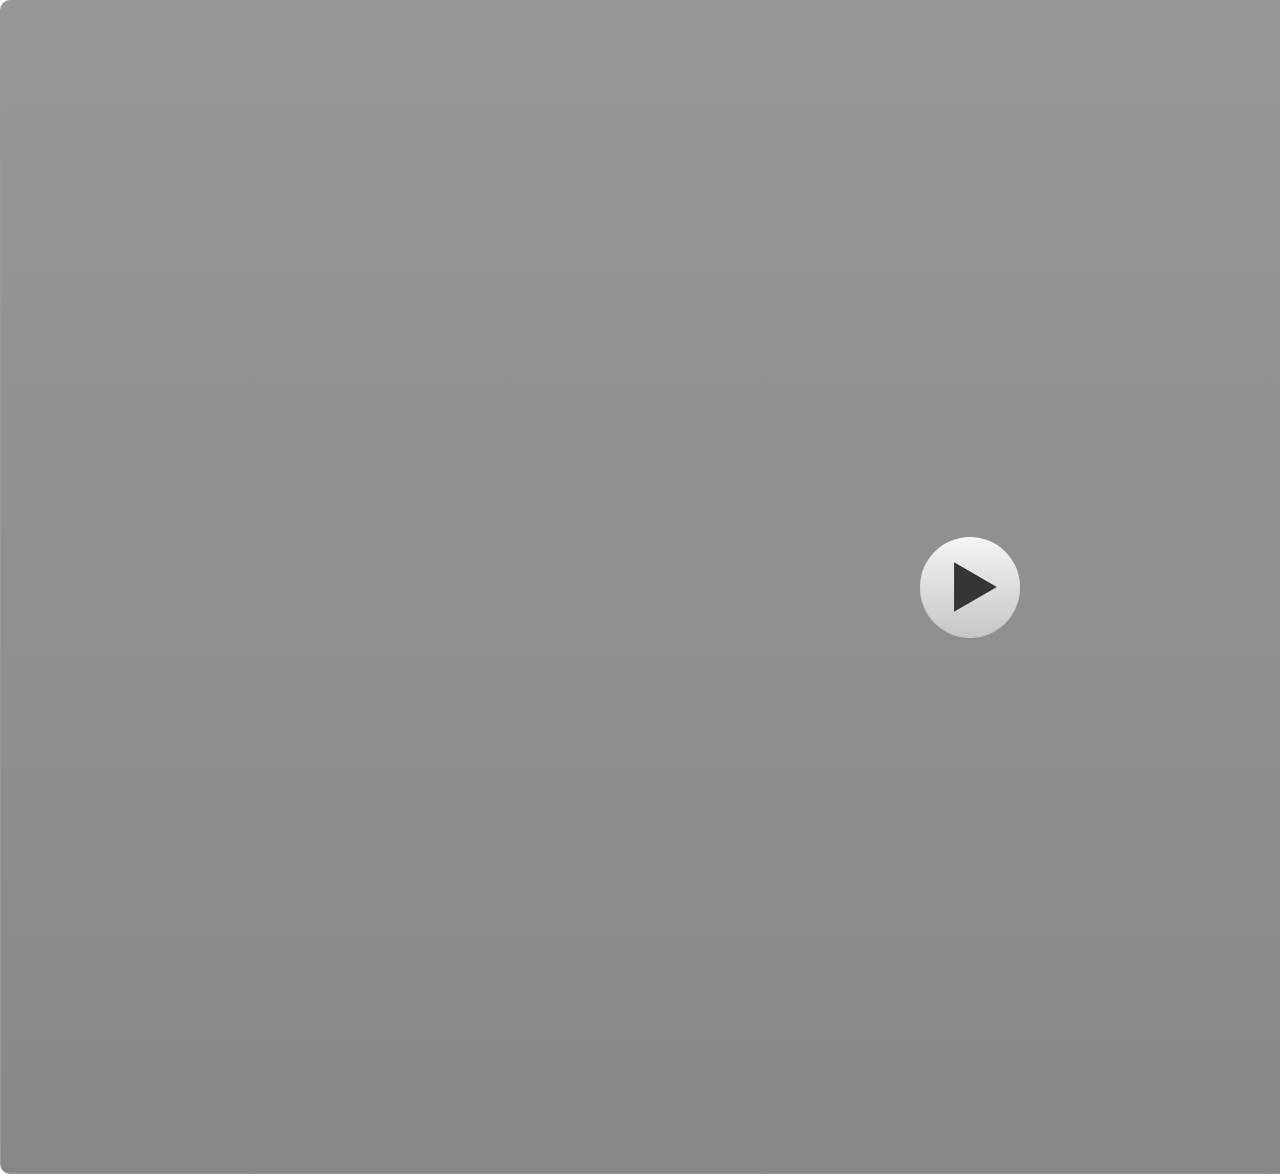
<file: story_html5.html>
<!DOCTYPE html>
<html lang="en-US">
<head>
  <meta charset="utf-8">
  <!-- Created using Storyline 3 - http://www.articulate.com  -->
  <!-- version: 3.10.22406.0 -->
  <title>INOVASI PEMBELAJARAN BIOLOGI - SISTEM PENCERNAAN MANUSIA</title>
  <meta http-equiv="x-ua-compatible" content="IE=edge" />
  <meta name="viewport" content="width=device-width, initial-scale=1.0, user-scalable=no, shrink-to-fit=no, minimal-ui" />
  <meta name="apple-mobile-web-app-capable" content="yes" />
  <style>
    html, body { height: 100%; padding: 0; margin: 0 }
    #app { height: 100%; width: 100%; }
  </style>
  
  <script>window.THREE = { };</script>
</head>
<body style="background: #FFFFFF" class="cs-HTML theme-classic">
  <!-- 360 -->
  <script>!function(e){function n(e,i){return e.test(i)}function i(e){var i=e||navigator.userAgent,o=i.split("[FBAN");if(void 0!==o[1]&&(i=o[0]),this.apple={phone:n(t,i),ipod:n(d,i),tablet:!n(t,i)&&n(s,i),device:n(t,i)||n(d,i)||n(s,i)},this.amazon={phone:n(h,i),tablet:!n(h,i)&&n(a,i),device:n(h,i)||n(a,i)},this.android={phone:n(h,i)||n(b,i),tablet:!n(h,i)&&!n(b,i)&&(n(a,i)||n(r,i)),device:n(h,i)||n(a,i)||n(b,i)||n(r,i)},this.windows={phone:n(l,i),tablet:n(p,i),device:n(l,i)||n(p,i)},this.other={blackberry:n(f,i),blackberry10:n(u,i),opera:n(c,i),firefox:n(A,i),chrome:n(w,i),device:n(f,i)||n(u,i)||n(c,i)||n(A,i)||n(w,i)},this.seven_inch=n(v,i),this.any=this.apple.device||this.android.device||this.windows.device||this.other.device||this.seven_inch,this.phone=this.apple.phone||this.android.phone||this.windows.phone,this.tablet=this.apple.tablet||this.android.tablet||this.windows.tablet,"undefined"==typeof window)return this}function o(){var e=new i;return e.Class=i,e}var t=/iPhone/i,d=/iPod/i,s=/iPad/i,b=/(?=.*\bAndroid\b)(?=.*\bMobile\b)/i,r=/Android/i,h=/(?=.*\bAndroid\b)(?=.*\bSD4930UR\b)/i,a=/(?=.*\bAndroid\b)(?=.*\b(?:KFOT|KFTT|KFJWI|KFJWA|KFSOWI|KFTHWI|KFTHWA|KFAPWI|KFAPWA|KFARWI|KFASWI|KFSAWI|KFSAWA)\b)/i,l=/IEMobile/i,p=/(?=.*\bWindows\b)(?=.*\bARM\b)/i,f=/BlackBerry/i,u=/BB10/i,c=/Opera Mini/i,w=/(CriOS|Chrome)(?=.*\bMobile\b)/i,A=/(?=.*\bFirefox\b)(?=.*\bMobile\b)/i,v=new RegExp("(?:Nexus 7|BNTV250|Kindle Fire|Silk|GT-P1000)","i");"undefined"!=typeof module&&module.exports&&"undefined"==typeof window?module.exports=i:"undefined"!=typeof module&&module.exports&&"undefined"!=typeof window?module.exports=o():"function"==typeof define&&define.amd?define("isMobile",[],e.isMobile=o()):e.isMobile=o()}(this);
    window.isMobile.apple.tablet = window.isMobile.apple.tablet ||
      (navigator.platform === 'MacIntel' && navigator.maxTouchPoints > 1);
    window.isMobile.apple.device = window.isMobile.apple.device || window.isMobile.apple.tablet;
    window.isMobile.tablet = window.isMobile.tablet || window.isMobile.apple.tablet;
    window.isMobile.any = window.isMobile.any || window.isMobile.apple.tablet;
  </script>

  <div id="focus-sink" aria-hidden="true" tabIndex=-1"></div>

  <div id="preso"></div>
  <script>
    window.DS = {};
    window.globals = {
      DATA_PATH_BASE: '',
      HAS_FRAME: true,
      HAS_SLIDE: true,

      lmsPresent: false,
      tinCanPresent: false,
      cmi5Present: false,
      aoSupport: false,
      scale: 'noscale',
      captureRc: false,
      browserSize: 'optimal',
      bgColor: '#FFFFFF',
      features: '',
      themeName: 'classic',
      preloaderColor: '#FFFFFF',
      suppressAnalytics: false,
      productChannel: 'perpetual',
      publishSource: 'storyline',
      aid: '',
      cid: '0aee215f-5b69-4b36-a7e4-6b1ccf199e72',
      playerVersion: '3.10.22406.0',
      maxIosVideoElements: 5,

      
      parseParams: function(qs) {
        if (window.globals.parsedParams != null) {
          return window.globals.parsedParams;
        }
        qs = (qs || window.location.search.substr(1)).split('+').join(' ');
        var params = {},
            tokens,
            re = /[?&]?([^=]+)=([^&]*)/g;

        while (tokens = re.exec(qs)) {
          params[decodeURIComponent(tokens[1]).trim()] =
            decodeURIComponent(tokens[2]).trim();
        }
        window.globals.parsedParams = params;
        return params;
      }

    };

    (function() {

      var classTypes = [ 'desktop', 'mobile', 'phone', 'tablet' ];

      var addDeviceClasses = function(prefix, testObj) {
        var curr, i;
        for (i = 0; i < classTypes.length; i++) {
          curr = classTypes[i];
          if (testObj[curr]) {
            document.body.classList.add(prefix + curr);
          }
        }
      };

      var params = window.globals.parseParams(),
          isDevicePreview = params.devicepreview === '1',
          isPhoneOverride = params.deviceType === 'phone' || (isDevicePreview && params.phone == '1'),
          isTabletOverride = (params.deviceType === 'tablet' || isDevicePreview) && !isPhoneOverride,
          isMobileOverride = isPhoneOverride || isTabletOverride;

      var deviceView = {
        desktop: !window.isMobile.any && !isMobileOverride,
        mobile: window.isMobile.any || isMobileOverride,
        phone: isPhoneOverride || (window.isMobile.phone && !isTabletOverride),
        tablet: isTabletOverride || window.isMobile.tablet
      };

      window.globals.deviceView = deviceView;
      window.isMobile.desktop = !window.isMobile.any;
      window.isMobile.mobile = window.isMobile.any;

      addDeviceClasses('view-', deviceView);

    })();
  </script>
  
  <script src='story_content/user.js' type=text/javascript></script>
  <div class="slide-loader"></div>

  <script type="text/javascript">
    if (window.globals.deviceView.isMobile) { var doc = document, loader = doc.body.querySelector('.slide-loader'); [ 1, 2, 3 ].forEach(function(n) { var d = doc.createElement('div'); d.style.backgroundColor = window.globals.preloaderColor; d.classList.add('mobile-loader-dot'); d.classList.add('dot' + n); loader.appendChild(d); }); }
  </script>

  <div class="mobile-load-title-overlay" style="display: none">
    <div class="mobile-load-title">INOVASI PEMBELAJARAN BIOLOGI - SISTEM PENCERNAAN MANUSIA</div>
  </div>

  <div class="mobile-chrome-warning"></div>

  <script>
    
    if (window.autoSpider && window.vInterfaceObject) {
      document.querySelector('.mobile-load-title-overlay').style.display = 'none';
    }
  </script>

  

  <link rel="stylesheet" href="html5/data/css/output.min.css" data-noprefix />
</body>
<script src="html5/lib/scripts/ds-bootstrap.min.js"></script>
</html>
</file>
<file: html5/data/css/output.min.css>
@font-face {
  font-family: 'Open SansBold CharsBold7C720D8E';
  src: url('[data-uri]');
  font-style: normal;
  font-weight: normal;
}
@font-face {
  font-family: 'Open Sans Charset1_ 6LHDEE78579';
  src: url('[data-uri]');
  font-style: normal;
  font-weight: normal;
}
@font-face {
  font-family: 'Algerian Charset1_ 6j4o178426F7';
  src: url('[data-uri]');
  font-style: normal;
  font-weight: normal;
}
@font-face {
  font-family: 'Jokerman Charset1_ 5XGs5087E455';
  src: url('[data-uri]');
  font-style: normal;
  font-weight: normal;
}
@font-face {
  font-family: 'Algerian Charset0_v9TYH2F2693C8';
  src: url('[data-uri]');
  font-style: normal;
  font-weight: normal;
}
@font-face {
  font-family: 'Open Sans Charset0_v9TY33EDE6F2';
  src: url('[data-uri]');
  font-style: normal;
  font-weight: normal;
}
.cs-pxabnsnfns00000000001 .cs-infopanel  {
  box-shadow: 0 1px 0 rgba(184, 184, 184, 1);
  background: rgba(255, 255, 255, 1);
}
.cs-pxabnsnfns00000000001 .cs-infopanel .cs-link {
  color: rgba(124, 34, 128, 1);
}
.cs-pxabnsnfns00000000001 .cs-infopanel .cs-link:hover {
  color: rgba(0, 0, 238, 1);
}
.cs-pxabnsnfns00000000001 .cs-infopanel .cs-name {
  color: rgba(68, 68, 68, 1);
}
.cs-pxabnsnfns00000000001 .cs-infopanel .cs-title {
  color: rgba(153, 153, 153, 1);
}
.cs-pxabnsnfns00000000001 .cs-infopanelpopup  {
  box-shadow: 0 1px 0 rgba(184, 184, 184, 1);
  background: linear-gradient(180deg, rgba(233, 233, 233, 1) 0%, rgba(207, 207, 207, 1) 100%);
}
.cs-pxabnsnfns00000000001 .cs-infopanelpopup .cs-link {
  color: rgba(124, 34, 128, 1);
}
.cs-pxabnsnfns00000000001 .cs-infopanelpopup .cs-link:hover {
  color: rgba(0, 0, 238, 1);
}
.cs-pxabnsnfns00000000001 .cs-infopanelpopup .cs-name {
  color: rgba(68, 68, 68, 1);
}
.cs-pxabnsnfns00000000001 .cs-infopanelpopup .cs-bio {
  color: rgba(153, 153, 153, 1);
}
.cs-pxabnsnfns00000000001 .cs-timer  {
  color: rgba(85, 85, 85, 1);
}
.cs-pxabnsnfns00000000001 .cs-duration stop:first-child {
  stop-color: rgba(0, 215, 255, 1);
}
.cs-pxabnsnfns00000000001 .cs-duration stop:last-child {
  stop-color: rgba(0, 171, 255, 1);
}
.cs-pxabnsnfns00000000001 .cs-elapsed stop:first-child {
  stop-color: rgba(254, 227, 71, 1);
}
.cs-pxabnsnfns00000000001 .cs-elapsed stop:last-child {
  stop-color: rgba(252, 204, 42, 1);
}
.cs-pxabnsnfns00000000001 .cs-timer .cs-pie .cs-innerstroke {
  stroke: rgba(199, 199, 199, 1);
}
.cs-pxabnsnfns00000000001 .cs-timer .cs-pie .cs-innerborder {
  stroke: rgba(255, 255, 255, 1);
}
.cs-pxabnsnfns00000000001 .cs-window  {
  box-shadow: 0 8px 5px rgba(0, 0, 0, 0.2);
  border-color: rgba(234, 234, 234, 1);
  background: rgba(243, 243, 243, 1);
  color: rgba(85, 85, 85, 1);
}
.cs-pxabnsnfns00000000001 .cs-window .cs-diva {
  border-color: rgba(247, 247, 247, 1);
}
.cs-pxabnsnfns00000000001 .cs-window .cs-divb {
  border-color: rgba(211, 211, 211, 1);
}
.cs-pxabnsnfns00000000001 .cs-editor .cs-editor-slide {
  color: rgba(85, 85, 85, 1);
}
.cs-pxabnsnfns00000000001 .cs-editor .cs-editor-html {
  color: rgba(68, 68, 68, 1);
}
.cs-pxabnsnfns00000000001 .cs-editor .cs-editor-button {
  text-shadow: 0 1px 0 rgba(240, 240, 240, 1);
  color: rgba(53, 53, 53, 1);
  border-color: rgba(177, 177, 177, 1);
  background: linear-gradient(180deg, rgba(245, 245, 245, 1) 0%, rgba(199, 199, 199, 1) 100%);
}
.cs-pxabnsnfns00000000001 .cs-editor .cs-editor-button:hover {
  background: linear-gradient(180deg, rgba(242, 242, 242, 1) 0%, rgba(175, 175, 175, 1) 100%);
}
.cs-pxabnsnfns00000000001 .cs-editor .cs-editor-button:active {
  background: linear-gradient(180deg, rgba(199, 199, 199, 1) 0%, rgba(244, 244, 244, 1) 100%);
}
.cs-pxabnsnfns00000000001 .cs-listitem  {
  color: rgba(53, 53, 53, 1);
  border-color: rgba(223, 223, 223, 1);
}
.cs-pxabnsnfns00000000001 .cs-listitem.cs-viewed {
  color: rgba(144, 144, 144, 1);
}
.cs-pxabnsnfns00000000001 .cs-listitem.cs-selected {
  color: rgba(53, 53, 53, 1);
  background: rgba(192, 226, 241, 1);
}
.cs-pxabnsnfns00000000001 .cs-listitem.cs-selected:hover {
  background: rgba(192, 226, 241, 1);
}
.cs-pxabnsnfns00000000001 .cs-listitem.cs-selected.hover {
  background: rgba(192, 226, 241, 1);
}
.cs-pxabnsnfns00000000001 .cs-listitem.cs-selected:focus {
  background: rgba(192, 226, 241, 1);
}
.cs-pxabnsnfns00000000001 .cs-listitem .cs-icon-carrot {
  fill: rgba(53, 53, 53, 1);
}
.cs-pxabnsnfns00000000001 .cs-listitem .cs-icon-carrot .cs-shadow {
  fill: rgba(255, 255, 255, 1);
}
.cs-pxabnsnfns00000000001 .cs-listitem:hover {
  background: rgba(230, 230, 230, 1);
}
.cs-pxabnsnfns00000000001 .cs-listitem.hover {
  background: rgba(230, 230, 230, 1);
}
.cs-pxabnsnfns00000000001 .cs-listitem:focus {
  background: rgba(230, 230, 230, 1);
}
.cs-pxabnsnfns00000000001 .cs-glossary  {
  color: rgba(53, 53, 53, 1);
}
.cs-pxabnsnfns00000000001 .cs-glossary .cs-scrolling-panel {
  background: rgba(231, 231, 231, 1);
}
.cs-pxabnsnfns00000000001 .cs-glossary .cs-term.cs-selected .cs-choice-list-trigger {
  color: rgba(53, 53, 53, 1);
  background: rgba(192, 226, 241, 1);
}
.cs-pxabnsnfns00000000001 .cs-glossary .cs-term.cs-selected .cs-choice-list-trigger:focus {
  color: rgba(53, 53, 53, 1);
  background: rgba(192, 226, 241, 1);
}
.cs-pxabnsnfns00000000001 .cs-glossary .cs-term:hover .cs-choice-list-trigger {
  background: rgba(230, 230, 230, 1);
}
.cs-pxabnsnfns00000000001 .cs-glossary .cs-term.hover .cs-choice-list-trigger {
  background: rgba(230, 230, 230, 1);
}
.cs-pxabnsnfns00000000001 .cs-glossary .cs-term .cs-choice-list-trigger:focus {
  background: rgba(230, 230, 230, 1);
}
.cs-pxabnsnfns00000000001 .cs-glossary .cs-diva {
  border-color: rgba(226, 226, 226, 1);
}
.cs-pxabnsnfns00000000001 .cs-glossary .cs-divb {
  border-color: rgba(226, 226, 226, 1);
}
.cs-pxabnsnfns00000000001 .cs-glossary .cs-divc {
  border-color: rgba(250, 250, 250, 1);
}
.cs-pxabnsnfns00000000001 .cs-glossary .cs-heading {
  color: rgba(68, 68, 68, 1);
}
.cs-pxabnsnfns00000000001 .cs-resource .cs-separator {
  border-color: rgba(224, 224, 224, 1);
}
.cs-pxabnsnfns00000000001 .cs-outline  {
  color: rgba(68, 68, 68, 1);
}
.cs-pxabnsnfns00000000001 .cs-outline .cs-diva {
  border-color: rgba(198, 198, 198, 1);
}
.cs-pxabnsnfns00000000001 .cs-outline .cs-divb {
  border-color: rgba(249, 249, 249, 1);
}
.cs-pxabnsnfns00000000001 .cs-outline .cs-divc {
  border-color: rgba(225, 225, 225, 1);
}
.cs-pxabnsnfns00000000001 .cs-outline .cs-search-filter:hover {
  color: rgba(0, 0, 238, 1);
}
.cs-pxabnsnfns00000000001 .cs-outline .cs-search-filter.hover {
  color: rgba(0, 0, 238, 1);
}
.cs-pxabnsnfns00000000001 .cs-transcript  {
  color: rgba(68, 68, 68, 1);
}
.cs-pxabnsnfns00000000001 .cs-transcript .cs-div {
  border-color: rgba(225, 225, 225, 1);
}
.cs-pxabnsnfns00000000001 .cs-tabs:not(.topmenu-item) {
  color: rgba(85, 85, 85, 1);
}
.cs-pxabnsnfns00000000001 .cs-tabs .cs-inner-button:not(.topmenu-item) {
  text-shadow: 0 1px 0 rgba(240, 240, 240, 1);
}
.cs-pxabnsnfns00000000001 .cs-tabs:hover:not(.topmenu-item) {
  color: rgba(51, 51, 51, 1);
}
.cs-pxabnsnfns00000000001 .cs-tabs.cs-selected {
  background: rgba(243, 243, 243, 1);
  color: rgba(51, 51, 51, 1);
}
.cs-pxabnsnfns00000000001 .cs-seekcontrol  {
  background: linear-gradient(180deg, rgba(245, 245, 245, 1) 0%, rgba(199, 199, 199, 1) 100%);
  border-color: rgba(177, 177, 177, 1);
}
.cs-pxabnsnfns00000000001 .cs-seekcontrol .cs-button:hover .cs-icon {
  fill: rgba(85, 85, 85, 1);
}
.cs-pxabnsnfns00000000001 .cs-seekcontrol .cs-button.hover .cs-icon {
  fill: rgba(85, 85, 85, 1);
}
.cs-pxabnsnfns00000000001 .cs-seekcontrol .cs-button .cs-icon-shadow {
  fill: rgba(240, 240, 240, 1);
}
.cs-pxabnsnfns00000000001 .cs-seekcontrol .cs-button .cs-icon {
  fill: rgba(45, 45, 45, 1);
}
.cs-pxabnsnfns00000000001 .cs-seekcontrol .cs-seek .cs-fill {
  background: rgba(255, 255, 255, 1);
}
.cs-pxabnsnfns00000000001 .cs-seekcontrol .cs-seek {
  background: rgba(231, 231, 231, 1);
  border-color: rgba(184, 184, 184, 1);
}
.cs-pxabnsnfns00000000001 .cs-searchinput .cs-input {
  color: rgba(138, 138, 138, 1);
  border-color: rgba(173, 173, 173, 1);
  background: rgba(223, 223, 223, 1);
}
.cs-pxabnsnfns00000000001 .cs-searchinput .cs-input:focus {
  color: rgba(51, 51, 51, 1);
  background: rgba(250, 250, 250, 1);
}
.cs-pxabnsnfns00000000001 .cs-searchinput .cs-input:hover {
  box-shadow: inset 0 0 1px 0 rgba(107, 248, 255, 1);
}
.cs-pxabnsnfns00000000001 .cs-searchinput .cs-input.hover {
  box-shadow: inset 0 0 1px 0 rgba(107, 248, 255, 1);
}
.cs-pxabnsnfns00000000001 .cs-searchinput .cs-button .cs-icon {
  fill: rgba(138, 138, 138, 1);
}
.cs-pxabnsnfns00000000001 .cs-searchinput .cs-button:hover {
  fill: linear-gradient(180deg, rgba(245, 245, 245, 1) 0%, rgba(199, 199, 199, 1) 100%);
}
.cs-pxabnsnfns00000000001 .cs-searchinput .cs-button.hover {
  fill: linear-gradient(180deg, rgba(245, 245, 245, 1) 0%, rgba(199, 199, 199, 1) 100%);
}
.cs-pxabnsnfns00000000001 .cs-menu  {
  box-shadow: 0 1px 0 rgba(184, 184, 184, 1);
  background: rgba(243, 243, 243, 1);
}
.cs-pxabnsnfns00000000001 .cs-topmenu-item.active .cs-tab {
  background: rgba(243, 243, 243, 1);
}
.cs-pxabnsnfns00000000001 .cs-logo  {
  box-shadow: 0 1px 0 rgba(184, 184, 184, 1);
  background: rgba(255, 255, 255, 1);
}
.cs-pxabnsnfns00000000001 .cs-checkbox  {
  color: rgba(68, 68, 68, 1);
}
.cs-pxabnsnfns00000000001 .cs-checkbox:hover {
  border-color: rgba(107, 248, 255, 1);
}
.cs-pxabnsnfns00000000001 .cs-checkbox.hover {
  border-color: rgba(107, 248, 255, 1);
}
.cs-pxabnsnfns00000000001 .cs-checkbox .cs-box {
  color: rgba(255, 255, 255, 1);
  border-color: rgba(184, 184, 184, 1);
}
.cs-pxabnsnfns00000000001 .cs-checkbox .cs-box:checked::after {
  color: rgba(51, 204, 0, 1);
}
.cs-pxabnsnfns00000000001 .cs-button  {
  text-shadow: 0 1px 0 rgba(240, 240, 240, 1);
  color: rgba(53, 53, 53, 1);
  border-color: rgba(177, 177, 177, 1);
  background: linear-gradient(180deg, rgba(245, 245, 245, 1) 0%, rgba(199, 199, 199, 1) 100%);
  box-shadow: 0 1px 0 rgba(207, 207, 207, 1);
}
.cs-pxabnsnfns00000000001 .cs-button .cs-icon {
  fill: rgba(53, 53, 53, 1);
}
.cs-pxabnsnfns00000000001 .cs-button .cs-icon-shadow {
  fill: rgba(240, 240, 240, 1);
}
.cs-pxabnsnfns00000000001 .cs-button:hover {
  background: linear-gradient(180deg, rgba(242, 242, 242, 1) 0%, rgba(175, 175, 175, 1) 100%);
}
.cs-pxabnsnfns00000000001 .cs-button.hover {
  background: linear-gradient(180deg, rgba(242, 242, 242, 1) 0%, rgba(175, 175, 175, 1) 100%);
}
.cs-pxabnsnfns00000000001 .cs-button:active {
  background: linear-gradient(180deg, rgba(199, 199, 199, 1) 0%, rgba(244, 244, 244, 1) 100%);
}
.cs-pxabnsnfns00000000001 .cs-button.cs-disabled:hover {
  background: linear-gradient(180deg, rgba(245, 245, 245, 1) 0%, rgba(199, 199, 199, 1) 100%);
}
.cs-pxabnsnfns00000000001 .cs-button.cs-disabled.hover {
  background: linear-gradient(180deg, rgba(245, 245, 245, 1) 0%, rgba(199, 199, 199, 1) 100%);
}
.cs-pxabnsnfns00000000001 .cs-button.cs-disabled:active {
  background: linear-gradient(180deg, rgba(245, 245, 245, 1) 0%, rgba(199, 199, 199, 1) 100%);
}
.cs-pxabnsnfns00000000001 .cs-button.cs-volume:hover {
  background: linear-gradient(180deg, rgba(245, 245, 245, 1) 0%, rgba(199, 199, 199, 1) 100%);
}
.cs-pxabnsnfns00000000001 .cs-button.cs-volume.hover {
  background: linear-gradient(180deg, rgba(245, 245, 245, 1) 0%, rgba(199, 199, 199, 1) 100%);
}
.cs-pxabnsnfns00000000001 .cs-button.cs-volume:active {
  background: linear-gradient(180deg, rgba(245, 245, 245, 1) 0%, rgba(199, 199, 199, 1) 100%);
}
.cs-pxabnsnfns00000000001.cs-base  {
  color: rgba(85, 85, 85, 1);
  border-color: rgba(233, 233, 233, 1);
  background: linear-gradient(180deg, rgba(233, 233, 233, 1) 0%, rgba(207, 207, 207, 1) 100%);
}
.cs-pxabnsnfns00000000001.cs-base .cs-separator .cs-diva {
  background: rgba(211, 211, 211, 1);
}
.cs-pxabnsnfns00000000001.cs-base .cs-separator .cs-divb {
  background: rgba(247, 247, 247, 1);
}
.cs-pxabnsnfns00000000001.cs-base .cs-topmenu-item.active .cs-tab {
  border-color: rgba(211, 211, 211, 1);
}
.cs-pxabnsnfns00000000001.cs-base .cs-topmenu-item.active .cs-panel {
  border-color: rgba(211, 211, 211, 1);
}
.cs-pxabnsnfns00000000001.cs-base .cs-left {
  background: linear-gradient(180deg, rgba(219, 219, 219, 1) 0%, rgba(195, 195, 195, 1) 100%);
}
.cs-pxabnsnfns00000000001.cs-base .cs-area-primary .cs-slide-container {
  background: linear-gradient(180deg, rgba(233, 233, 233, 1) 0%, rgba(207, 207, 207, 1) 100%);
}
.cs-pxabnsnfns00000000001 .cs-volume::-moz-range-thumb {
  border-color: rgba(165, 165, 165, 1);
  box-shadow: inset 0 0 1px 0 rgba(212, 212, 212, 1);
  background: rgba(200, 200, 200, 1);
}
.cs-pxabnsnfns00000000001 .cs-volume::-ms-thumb {
  border-color: rgba(165, 165, 165, 1);
  box-shadow: inset 0 0 1px 0 rgba(212, 212, 212, 1);
  background: rgba(200, 200, 200, 1);
}
.cs-pxabnsnfns00000000001 .cs-volume::-webkit-slider-thumb {
  border-color: rgba(165, 165, 165, 1);
  box-shadow: inset 0 0 1px 0 rgba(212, 212, 212, 1);
  background: rgba(200, 200, 200, 1);
}
.cs-pxabnsnfns00000000001 .cs-volume::-moz-range-track {
  border-color: rgba(242, 242, 242, 1);
  background: linear-gradient(180deg, rgba(188, 188, 188, 1) 0%, rgba(188, 188, 188, 1) 50.196%, rgba(195, 195, 195, 1) 100%);
}
.cs-pxabnsnfns00000000001 .cs-volume::-ms-track {
  border-color: rgba(242, 242, 242, 1);
  background: linear-gradient(180deg, rgba(188, 188, 188, 1) 0%, rgba(188, 188, 188, 1) 50.196%, rgba(195, 195, 195, 1) 100%);
}
.cs-pxabnsnfns00000000001 .cs-volume::-webkit-slider-runnable-track {
  border-color: rgba(242, 242, 242, 1);
  background: linear-gradient(180deg, rgba(188, 188, 188, 1) 0%, rgba(188, 188, 188, 1) 50.196%, rgba(195, 195, 195, 1) 100%);
}
body.show-focus .tab-focus-box {
  border-color: rgba(255, 255, 0, 1);
}
.skipnav {
  border-color: rgba(255, 255, 0, 1);
}
.fn-npnxnanbsnfns00000000001 {
  font-family: 'Open SansD6FFC9F9';
  -webkit-font-variant-ligatures: no-common-ligatures;
  font-variant-ligatures: no-common-ligatures;
}
.fn-pxabnsnfns00000000001 {
  font-family: 'Open SansD6FFC9F9';
  -webkit-font-variant-ligatures: no-common-ligatures;
  font-variant-ligatures: no-common-ligatures;
}
.fn-npxnabnsnfns00000000001 {
  font-family: 'Open SansD6FFC9F9';
  -webkit-font-variant-ligatures: no-common-ligatures;
  font-variant-ligatures: no-common-ligatures;
}
.fn-npnxnanbnsnfns00000000001 {
  font-family: 'Open SansD6FFC9F9';
  -webkit-font-variant-ligatures: no-common-ligatures;
  font-variant-ligatures: no-common-ligatures;
}
.fn-pxabnsnfns00000000000 {
  font-family: 'Open SansD6FFC9F9';
  -webkit-font-variant-ligatures: no-common-ligatures;
  font-variant-ligatures: no-common-ligatures;
}
@font-face {
  font-family: 'Open SansD6FFC9F9';
  src: url('[data-uri]');
  font-style: normal;
  font-weight: bold;
}
@font-face {
  font-family: 'Open SansD6FFC9F9';
  src: url('[data-uri]');
  font-style: normal;
  font-weight: normal;
}
.cs-InvalidPromptSlide .cs-6SLumBjNrSB-InvalidPromptSlide-btn0 {
  color: rgba(53, 53, 53, 1);
  border-color: rgba(177, 177, 177, 1);
  background: linear-gradient(180deg, rgba(245, 245, 245, 1) 0%, rgba(199, 199, 199, 1) 100%);
  text-shadow: 0 1px 0 rgba(240, 240, 240, 1);
}
.cs-InvalidPromptSlide .cs-6SLumBjNrSB-InvalidPromptSlide-btn0 .cs-html {
  color: rgba(68, 68, 68, 1);
}
.cs-InvalidPromptSlide .cs-6SLumBjNrSB-InvalidPromptSlide-btn0 .cs-slide {
  border-color: rgba(85, 85, 85, 1);
}
.cs-InvalidPromptSlide .cs-6SLumBjNrSB-InvalidPromptSlide-btn0:hover {
  background: linear-gradient(180deg, rgba(242, 242, 242, 1) 0%, rgba(175, 175, 175, 1) 100%);
}
.cs-InvalidPromptSlide .cs-6SLumBjNrSB-InvalidPromptSlide-btn0:active {
  background: linear-gradient(180deg, rgba(199, 199, 199, 1) 0%, rgba(244, 244, 244, 1) 100%);
}
.cs-PrintPromptSlide .cs-6SLumBjNrSB-PrintPromptSlide-btn0 {
  color: rgba(53, 53, 53, 1);
  border-color: rgba(177, 177, 177, 1);
  background: linear-gradient(180deg, rgba(245, 245, 245, 1) 0%, rgba(199, 199, 199, 1) 100%);
  text-shadow: 0 1px 0 rgba(240, 240, 240, 1);
}
.cs-PrintPromptSlide .cs-6SLumBjNrSB-PrintPromptSlide-btn0 .cs-html {
  color: rgba(68, 68, 68, 1);
}
.cs-PrintPromptSlide .cs-6SLumBjNrSB-PrintPromptSlide-btn0 .cs-slide {
  border-color: rgba(85, 85, 85, 1);
}
.cs-PrintPromptSlide .cs-6SLumBjNrSB-PrintPromptSlide-btn0:hover {
  background: linear-gradient(180deg, rgba(242, 242, 242, 1) 0%, rgba(175, 175, 175, 1) 100%);
}
.cs-PrintPromptSlide .cs-6SLumBjNrSB-PrintPromptSlide-btn0:active {
  background: linear-gradient(180deg, rgba(199, 199, 199, 1) 0%, rgba(244, 244, 244, 1) 100%);
}
.cs-ScrollPromptSlide .cs-6SLumBjNrSB-ScrollPromptSlide-btn0 {
  color: rgba(53, 53, 53, 1);
  border-color: rgba(177, 177, 177, 1);
  background: linear-gradient(180deg, rgba(245, 245, 245, 1) 0%, rgba(199, 199, 199, 1) 100%);
  text-shadow: 0 1px 0 rgba(240, 240, 240, 1);
}
.cs-ScrollPromptSlide .cs-6SLumBjNrSB-ScrollPromptSlide-btn0 .cs-html {
  color: rgba(68, 68, 68, 1);
}
.cs-ScrollPromptSlide .cs-6SLumBjNrSB-ScrollPromptSlide-btn0 .cs-slide {
  border-color: rgba(85, 85, 85, 1);
}
.cs-ScrollPromptSlide .cs-6SLumBjNrSB-ScrollPromptSlide-btn0:hover {
  background: linear-gradient(180deg, rgba(242, 242, 242, 1) 0%, rgba(175, 175, 175, 1) 100%);
}
.cs-ScrollPromptSlide .cs-6SLumBjNrSB-ScrollPromptSlide-btn0:active {
  background: linear-gradient(180deg, rgba(199, 199, 199, 1) 0%, rgba(244, 244, 244, 1) 100%);
}
.cs-TimerPromptSlide-5s4eQQGwBjA .cs-6SLumBjNrSB-TimerPromptSlide-5s4eQQGwBjA-btn0 {
  color: rgba(53, 53, 53, 1);
  border-color: rgba(177, 177, 177, 1);
  background: linear-gradient(180deg, rgba(245, 245, 245, 1) 0%, rgba(199, 199, 199, 1) 100%);
  text-shadow: 0 1px 0 rgba(240, 240, 240, 1);
}
.cs-TimerPromptSlide-5s4eQQGwBjA .cs-6SLumBjNrSB-TimerPromptSlide-5s4eQQGwBjA-btn0 .cs-html {
  color: rgba(68, 68, 68, 1);
}
.cs-TimerPromptSlide-5s4eQQGwBjA .cs-6SLumBjNrSB-TimerPromptSlide-5s4eQQGwBjA-btn0 .cs-slide {
  border-color: rgba(85, 85, 85, 1);
}
.cs-TimerPromptSlide-5s4eQQGwBjA .cs-6SLumBjNrSB-TimerPromptSlide-5s4eQQGwBjA-btn0:hover {
  background: linear-gradient(180deg, rgba(242, 242, 242, 1) 0%, rgba(175, 175, 175, 1) 100%);
}
.cs-TimerPromptSlide-5s4eQQGwBjA .cs-6SLumBjNrSB-TimerPromptSlide-5s4eQQGwBjA-btn0:active {
  background: linear-gradient(180deg, rgba(199, 199, 199, 1) 0%, rgba(244, 244, 244, 1) 100%);
}
.cs-ResumePromptSlide .cs-6SLumBjNrSB-ResumePromptSlide-btn0 {
  color: rgba(53, 53, 53, 1);
  border-color: rgba(177, 177, 177, 1);
  background: linear-gradient(180deg, rgba(245, 245, 245, 1) 0%, rgba(199, 199, 199, 1) 100%);
  text-shadow: 0 1px 0 rgba(240, 240, 240, 1);
}
.cs-ResumePromptSlide .cs-6SLumBjNrSB-ResumePromptSlide-btn0 .cs-html {
  color: rgba(68, 68, 68, 1);
}
.cs-ResumePromptSlide .cs-6SLumBjNrSB-ResumePromptSlide-btn0 .cs-slide {
  border-color: rgba(85, 85, 85, 1);
}
.cs-ResumePromptSlide .cs-6SLumBjNrSB-ResumePromptSlide-btn0:hover {
  background: linear-gradient(180deg, rgba(242, 242, 242, 1) 0%, rgba(175, 175, 175, 1) 100%);
}
.cs-ResumePromptSlide .cs-6SLumBjNrSB-ResumePromptSlide-btn0:active {
  background: linear-gradient(180deg, rgba(199, 199, 199, 1) 0%, rgba(244, 244, 244, 1) 100%);
}
.cs-ResumePromptSlide .cs-6SLumBjNrSB-ResumePromptSlide-btn1 {
  color: rgba(53, 53, 53, 1);
  border-color: rgba(177, 177, 177, 1);
  background: linear-gradient(180deg, rgba(245, 245, 245, 1) 0%, rgba(199, 199, 199, 1) 100%);
  text-shadow: 0 1px 0 rgba(240, 240, 240, 1);
}
.cs-ResumePromptSlide .cs-6SLumBjNrSB-ResumePromptSlide-btn1 .cs-html {
  color: rgba(68, 68, 68, 1);
}
.cs-ResumePromptSlide .cs-6SLumBjNrSB-ResumePromptSlide-btn1 .cs-slide {
  border-color: rgba(85, 85, 85, 1);
}
.cs-ResumePromptSlide .cs-6SLumBjNrSB-ResumePromptSlide-btn1:hover {
  background: linear-gradient(180deg, rgba(242, 242, 242, 1) 0%, rgba(175, 175, 175, 1) 100%);
}
.cs-ResumePromptSlide .cs-6SLumBjNrSB-ResumePromptSlide-btn1:active {
  background: linear-gradient(180deg, rgba(199, 199, 199, 1) 0%, rgba(244, 244, 244, 1) 100%);
}
.cs-ExternalInterfaceErrorSlide .cs-buttonOK {
  color: rgba(53, 53, 53, 1);
  border-color: rgba(177, 177, 177, 1);
  background: linear-gradient(180deg, rgba(245, 245, 245, 1) 0%, rgba(199, 199, 199, 1) 100%);
  text-shadow: 0 1px 0 rgba(240, 240, 240, 1);
}
.cs-ExternalInterfaceErrorSlide .cs-buttonOK .cs-html {
  color: rgba(68, 68, 68, 1);
}
.cs-ExternalInterfaceErrorSlide .cs-buttonOK .cs-slide {
  border-color: rgba(85, 85, 85, 1);
}
.cs-ExternalInterfaceErrorSlide .cs-buttonOK:hover {
  background: linear-gradient(180deg, rgba(242, 242, 242, 1) 0%, rgba(175, 175, 175, 1) 100%);
}
.cs-ExternalInterfaceErrorSlide .cs-buttonOK:active {
  background: linear-gradient(180deg, rgba(199, 199, 199, 1) 0%, rgba(244, 244, 244, 1) 100%);
}
</file>
